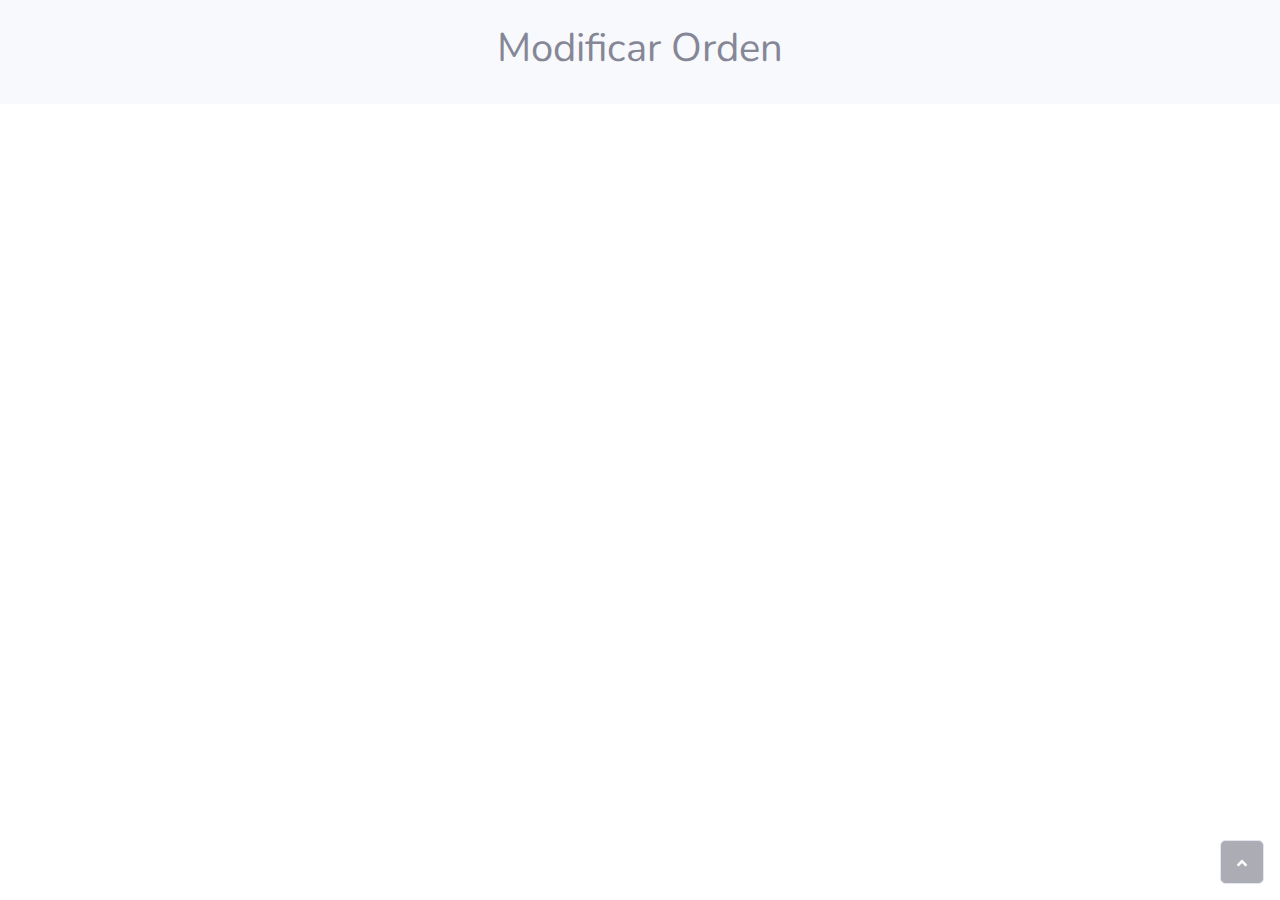
<file: modificarorden.html>
<!DOCTYPE html>
<html xmlns:v-on="http://www.w3.org/1999/xhtml">

<head>
    <meta charset="utf-8">
    <meta name="viewport" content="width=device-width, initial-scale=1.0, shrink-to-fit=no">
    <title>RESBAR</title>
    <link rel="stylesheet" href="assets/bootstrap/css/bootstrap.min.css">
    <link rel="stylesheet" href="assets/css/googlefonts.css">
    <link rel="stylesheet" href="assets/fonts/fontawesome-all.min.css">
    <link rel="stylesheet" href="assets/css/style.css">
</head>

<body id="page-top">
    <div id="wrapper">

        <div class="d-flex flex-column" id="content-wrapper">
            <div id="content">

                <!-- Inicia el contenedor de la pagina (Codigo nuevo aquí)-->
                <div class="container-fluid" id="appRESBAR">

                    <!-- TITULO -->
                    <div class="row my-4">
                        <h1 class="text-center col-12">Modificar Orden</h1>
                    </div>


                    <!-- Inicia seccion de alertas -->
                    <div class="alert alert-success collapse" role="alert" id="buttonAlert">
                        <strong>Success!</strong> Registro eliminado correctamente.
                        <button type="button" class="close" data-dismiss="alert" aria-label="Close">
                            <span aria-hidden="true">&times;</span>
                        </button>
                    </div>
                    <!-- Termina seccion de alertas -->


                    <!--Solo para depuracion y desarrollo mostramos el vue.Data-->
                    <!--Despues borramos esto-
                    <br>
                    <h5>Solo para mostrar vue.Data mientras se desarrolla</h5>
                    -->
                </div>
                <!-- Termina el contenedor de la pagina y el dominio de VUE-->

            </div>



        </div><a class="border rounded d-inline scroll-to-top" href="#page-top"><i class="fas fa-angle-up"></i></a>
    </div>
    <script src="assets/js/jquery.min.js"></script>
    <script src="assets/bootstrap/js/bootstrap.min.js"></script>
    <script src="assets/js/jquery.easing.js"></script>
    <script src="assets/js/vue.js "></script>
    <script src="assets/js/axios.min.js "></script>
    <!--se ha cargado vue-router para la lectura del parametro, si usas javascript puro en su lugar, quita esta libreria-->
    <script src="assets/js/vue-router.js"></script>
    <script src="assets/js/theme.js"></script>
    <script src="assets/js/Script.js"></script>
    <!--Aqui va tu codigo de vue js-->
    <script src="./modificarorden.js"></script>


</body>

</html>
</file>
<file: assets/css/googlefonts.css>
/* cyrillic-ext */
@font-face {
  font-family: 'Nunito';
  font-style: italic;
  font-weight: 200;
  src: local('Nunito ExtraLight Italic'), local('Nunito-ExtraLightItalic'), url(https://fonts.gstatic.com/s/nunito/v12/XRXQ3I6Li01BKofIMN5MZ9vHUT8_DQ.woff2) format('woff2');
  unicode-range: U+0460-052F, U+1C80-1C88, U+20B4, U+2DE0-2DFF, U+A640-A69F, U+FE2E-FE2F;
}
/* cyrillic */
@font-face {
  font-family: 'Nunito';
  font-style: italic;
  font-weight: 200;
  src: local('Nunito ExtraLight Italic'), local('Nunito-ExtraLightItalic'), url(https://fonts.gstatic.com/s/nunito/v12/XRXQ3I6Li01BKofIMN5MZ9vOUT8_DQ.woff2) format('woff2');
  unicode-range: U+0400-045F, U+0490-0491, U+04B0-04B1, U+2116;
}
/* vietnamese */
@font-face {
  font-family: 'Nunito';
  font-style: italic;
  font-weight: 200;
  src: local('Nunito ExtraLight Italic'), local('Nunito-ExtraLightItalic'), url(https://fonts.gstatic.com/s/nunito/v12/XRXQ3I6Li01BKofIMN5MZ9vFUT8_DQ.woff2) format('woff2');
  unicode-range: U+0102-0103, U+0110-0111, U+0128-0129, U+0168-0169, U+01A0-01A1, U+01AF-01B0, U+1EA0-1EF9, U+20AB;
}
/* latin-ext */
@font-face {
  font-family: 'Nunito';
  font-style: italic;
  font-weight: 200;
  src: local('Nunito ExtraLight Italic'), local('Nunito-ExtraLightItalic'), url(https://fonts.gstatic.com/s/nunito/v12/XRXQ3I6Li01BKofIMN5MZ9vEUT8_DQ.woff2) format('woff2');
  unicode-range: U+0100-024F, U+0259, U+1E00-1EFF, U+2020, U+20A0-20AB, U+20AD-20CF, U+2113, U+2C60-2C7F, U+A720-A7FF;
}
/* latin */
@font-face {
  font-family: 'Nunito';
  font-style: italic;
  font-weight: 200;
  src: local('Nunito ExtraLight Italic'), local('Nunito-ExtraLightItalic'), url(https://fonts.gstatic.com/s/nunito/v12/XRXQ3I6Li01BKofIMN5MZ9vKUT8.woff2) format('woff2');
  unicode-range: U+0000-00FF, U+0131, U+0152-0153, U+02BB-02BC, U+02C6, U+02DA, U+02DC, U+2000-206F, U+2074, U+20AC, U+2122, U+2191, U+2193, U+2212, U+2215, U+FEFF, U+FFFD;
}
/* cyrillic-ext */
@font-face {
  font-family: 'Nunito';
  font-style: italic;
  font-weight: 300;
  src: local('Nunito Light Italic'), local('Nunito-LightItalic'), url(https://fonts.gstatic.com/s/nunito/v12/XRXQ3I6Li01BKofIMN4oZNvHUT8_DQ.woff2) format('woff2');
  unicode-range: U+0460-052F, U+1C80-1C88, U+20B4, U+2DE0-2DFF, U+A640-A69F, U+FE2E-FE2F;
}
/* cyrillic */
@font-face {
  font-family: 'Nunito';
  font-style: italic;
  font-weight: 300;
  src: local('Nunito Light Italic'), local('Nunito-LightItalic'), url(https://fonts.gstatic.com/s/nunito/v12/XRXQ3I6Li01BKofIMN4oZNvOUT8_DQ.woff2) format('woff2');
  unicode-range: U+0400-045F, U+0490-0491, U+04B0-04B1, U+2116;
}
/* vietnamese */
@font-face {
  font-family: 'Nunito';
  font-style: italic;
  font-weight: 300;
  src: local('Nunito Light Italic'), local('Nunito-LightItalic'), url(https://fonts.gstatic.com/s/nunito/v12/XRXQ3I6Li01BKofIMN4oZNvFUT8_DQ.woff2) format('woff2');
  unicode-range: U+0102-0103, U+0110-0111, U+0128-0129, U+0168-0169, U+01A0-01A1, U+01AF-01B0, U+1EA0-1EF9, U+20AB;
}
/* latin-ext */
@font-face {
  font-family: 'Nunito';
  font-style: italic;
  font-weight: 300;
  src: local('Nunito Light Italic'), local('Nunito-LightItalic'), url(https://fonts.gstatic.com/s/nunito/v12/XRXQ3I6Li01BKofIMN4oZNvEUT8_DQ.woff2) format('woff2');
  unicode-range: U+0100-024F, U+0259, U+1E00-1EFF, U+2020, U+20A0-20AB, U+20AD-20CF, U+2113, U+2C60-2C7F, U+A720-A7FF;
}
/* latin */
@font-face {
  font-family: 'Nunito';
  font-style: italic;
  font-weight: 300;
  src: local('Nunito Light Italic'), local('Nunito-LightItalic'), url(https://fonts.gstatic.com/s/nunito/v12/XRXQ3I6Li01BKofIMN4oZNvKUT8.woff2) format('woff2');
  unicode-range: U+0000-00FF, U+0131, U+0152-0153, U+02BB-02BC, U+02C6, U+02DA, U+02DC, U+2000-206F, U+2074, U+20AC, U+2122, U+2191, U+2193, U+2212, U+2215, U+FEFF, U+FFFD;
}
/* cyrillic-ext */
@font-face {
  font-family: 'Nunito';
  font-style: italic;
  font-weight: 400;
  src: local('Nunito Italic'), local('Nunito-Italic'), url(https://fonts.gstatic.com/s/nunito/v12/XRXX3I6Li01BKofIMNaORs71cA.woff2) format('woff2');
  unicode-range: U+0460-052F, U+1C80-1C88, U+20B4, U+2DE0-2DFF, U+A640-A69F, U+FE2E-FE2F;
}
/* cyrillic */
@font-face {
  font-family: 'Nunito';
  font-style: italic;
  font-weight: 400;
  src: local('Nunito Italic'), local('Nunito-Italic'), url(https://fonts.gstatic.com/s/nunito/v12/XRXX3I6Li01BKofIMNaHRs71cA.woff2) format('woff2');
  unicode-range: U+0400-045F, U+0490-0491, U+04B0-04B1, U+2116;
}
/* vietnamese */
@font-face {
  font-family: 'Nunito';
  font-style: italic;
  font-weight: 400;
  src: local('Nunito Italic'), local('Nunito-Italic'), url(https://fonts.gstatic.com/s/nunito/v12/XRXX3I6Li01BKofIMNaMRs71cA.woff2) format('woff2');
  unicode-range: U+0102-0103, U+0110-0111, U+0128-0129, U+0168-0169, U+01A0-01A1, U+01AF-01B0, U+1EA0-1EF9, U+20AB;
}
/* latin-ext */
@font-face {
  font-family: 'Nunito';
  font-style: italic;
  font-weight: 400;
  src: local('Nunito Italic'), local('Nunito-Italic'), url(https://fonts.gstatic.com/s/nunito/v12/XRXX3I6Li01BKofIMNaNRs71cA.woff2) format('woff2');
  unicode-range: U+0100-024F, U+0259, U+1E00-1EFF, U+2020, U+20A0-20AB, U+20AD-20CF, U+2113, U+2C60-2C7F, U+A720-A7FF;
}
/* latin */
@font-face {
  font-family: 'Nunito';
  font-style: italic;
  font-weight: 400;
  src: local('Nunito Italic'), local('Nunito-Italic'), url(https://fonts.gstatic.com/s/nunito/v12/XRXX3I6Li01BKofIMNaDRs4.woff2) format('woff2');
  unicode-range: U+0000-00FF, U+0131, U+0152-0153, U+02BB-02BC, U+02C6, U+02DA, U+02DC, U+2000-206F, U+2074, U+20AC, U+2122, U+2191, U+2193, U+2212, U+2215, U+FEFF, U+FFFD;
}
/* cyrillic-ext */
@font-face {
  font-family: 'Nunito';
  font-style: italic;
  font-weight: 600;
  src: local('Nunito SemiBold Italic'), local('Nunito-SemiBoldItalic'), url(https://fonts.gstatic.com/s/nunito/v12/XRXQ3I6Li01BKofIMN5cYtvHUT8_DQ.woff2) format('woff2');
  unicode-range: U+0460-052F, U+1C80-1C88, U+20B4, U+2DE0-2DFF, U+A640-A69F, U+FE2E-FE2F;
}
/* cyrillic */
@font-face {
  font-family: 'Nunito';
  font-style: italic;
  font-weight: 600;
  src: local('Nunito SemiBold Italic'), local('Nunito-SemiBoldItalic'), url(https://fonts.gstatic.com/s/nunito/v12/XRXQ3I6Li01BKofIMN5cYtvOUT8_DQ.woff2) format('woff2');
  unicode-range: U+0400-045F, U+0490-0491, U+04B0-04B1, U+2116;
}
/* vietnamese */
@font-face {
  font-family: 'Nunito';
  font-style: italic;
  font-weight: 600;
  src: local('Nunito SemiBold Italic'), local('Nunito-SemiBoldItalic'), url(https://fonts.gstatic.com/s/nunito/v12/XRXQ3I6Li01BKofIMN5cYtvFUT8_DQ.woff2) format('woff2');
  unicode-range: U+0102-0103, U+0110-0111, U+0128-0129, U+0168-0169, U+01A0-01A1, U+01AF-01B0, U+1EA0-1EF9, U+20AB;
}
/* latin-ext */
@font-face {
  font-family: 'Nunito';
  font-style: italic;
  font-weight: 600;
  src: local('Nunito SemiBold Italic'), local('Nunito-SemiBoldItalic'), url(https://fonts.gstatic.com/s/nunito/v12/XRXQ3I6Li01BKofIMN5cYtvEUT8_DQ.woff2) format('woff2');
  unicode-range: U+0100-024F, U+0259, U+1E00-1EFF, U+2020, U+20A0-20AB, U+20AD-20CF, U+2113, U+2C60-2C7F, U+A720-A7FF;
}
/* latin */
@font-face {
  font-family: 'Nunito';
  font-style: italic;
  font-weight: 600;
  src: local('Nunito SemiBold Italic'), local('Nunito-SemiBoldItalic'), url(https://fonts.gstatic.com/s/nunito/v12/XRXQ3I6Li01BKofIMN5cYtvKUT8.woff2) format('woff2');
  unicode-range: U+0000-00FF, U+0131, U+0152-0153, U+02BB-02BC, U+02C6, U+02DA, U+02DC, U+2000-206F, U+2074, U+20AC, U+2122, U+2191, U+2193, U+2212, U+2215, U+FEFF, U+FFFD;
}
/* cyrillic-ext */
@font-face {
  font-family: 'Nunito';
  font-style: italic;
  font-weight: 700;
  src: local('Nunito Bold Italic'), local('Nunito-BoldItalic'), url(https://fonts.gstatic.com/s/nunito/v12/XRXQ3I6Li01BKofIMN44Y9vHUT8_DQ.woff2) format('woff2');
  unicode-range: U+0460-052F, U+1C80-1C88, U+20B4, U+2DE0-2DFF, U+A640-A69F, U+FE2E-FE2F;
}
/* cyrillic */
@font-face {
  font-family: 'Nunito';
  font-style: italic;
  font-weight: 700;
  src: local('Nunito Bold Italic'), local('Nunito-BoldItalic'), url(https://fonts.gstatic.com/s/nunito/v12/XRXQ3I6Li01BKofIMN44Y9vOUT8_DQ.woff2) format('woff2');
  unicode-range: U+0400-045F, U+0490-0491, U+04B0-04B1, U+2116;
}
/* vietnamese */
@font-face {
  font-family: 'Nunito';
  font-style: italic;
  font-weight: 700;
  src: local('Nunito Bold Italic'), local('Nunito-BoldItalic'), url(https://fonts.gstatic.com/s/nunito/v12/XRXQ3I6Li01BKofIMN44Y9vFUT8_DQ.woff2) format('woff2');
  unicode-range: U+0102-0103, U+0110-0111, U+0128-0129, U+0168-0169, U+01A0-01A1, U+01AF-01B0, U+1EA0-1EF9, U+20AB;
}
/* latin-ext */
@font-face {
  font-family: 'Nunito';
  font-style: italic;
  font-weight: 700;
  src: local('Nunito Bold Italic'), local('Nunito-BoldItalic'), url(https://fonts.gstatic.com/s/nunito/v12/XRXQ3I6Li01BKofIMN44Y9vEUT8_DQ.woff2) format('woff2');
  unicode-range: U+0100-024F, U+0259, U+1E00-1EFF, U+2020, U+20A0-20AB, U+20AD-20CF, U+2113, U+2C60-2C7F, U+A720-A7FF;
}
/* latin */
@font-face {
  font-family: 'Nunito';
  font-style: italic;
  font-weight: 700;
  src: local('Nunito Bold Italic'), local('Nunito-BoldItalic'), url(https://fonts.gstatic.com/s/nunito/v12/XRXQ3I6Li01BKofIMN44Y9vKUT8.woff2) format('woff2');
  unicode-range: U+0000-00FF, U+0131, U+0152-0153, U+02BB-02BC, U+02C6, U+02DA, U+02DC, U+2000-206F, U+2074, U+20AC, U+2122, U+2191, U+2193, U+2212, U+2215, U+FEFF, U+FFFD;
}
/* cyrillic-ext */
@font-face {
  font-family: 'Nunito';
  font-style: italic;
  font-weight: 800;
  src: local('Nunito ExtraBold Italic'), local('Nunito-ExtraBoldItalic'), url(https://fonts.gstatic.com/s/nunito/v12/XRXQ3I6Li01BKofIMN4kYNvHUT8_DQ.woff2) format('woff2');
  unicode-range: U+0460-052F, U+1C80-1C88, U+20B4, U+2DE0-2DFF, U+A640-A69F, U+FE2E-FE2F;
}
/* cyrillic */
@font-face {
  font-family: 'Nunito';
  font-style: italic;
  font-weight: 800;
  src: local('Nunito ExtraBold Italic'), local('Nunito-ExtraBoldItalic'), url(https://fonts.gstatic.com/s/nunito/v12/XRXQ3I6Li01BKofIMN4kYNvOUT8_DQ.woff2) format('woff2');
  unicode-range: U+0400-045F, U+0490-0491, U+04B0-04B1, U+2116;
}
/* vietnamese */
@font-face {
  font-family: 'Nunito';
  font-style: italic;
  font-weight: 800;
  src: local('Nunito ExtraBold Italic'), local('Nunito-ExtraBoldItalic'), url(https://fonts.gstatic.com/s/nunito/v12/XRXQ3I6Li01BKofIMN4kYNvFUT8_DQ.woff2) format('woff2');
  unicode-range: U+0102-0103, U+0110-0111, U+0128-0129, U+0168-0169, U+01A0-01A1, U+01AF-01B0, U+1EA0-1EF9, U+20AB;
}
/* latin-ext */
@font-face {
  font-family: 'Nunito';
  font-style: italic;
  font-weight: 800;
  src: local('Nunito ExtraBold Italic'), local('Nunito-ExtraBoldItalic'), url(https://fonts.gstatic.com/s/nunito/v12/XRXQ3I6Li01BKofIMN4kYNvEUT8_DQ.woff2) format('woff2');
  unicode-range: U+0100-024F, U+0259, U+1E00-1EFF, U+2020, U+20A0-20AB, U+20AD-20CF, U+2113, U+2C60-2C7F, U+A720-A7FF;
}
/* latin */
@font-face {
  font-family: 'Nunito';
  font-style: italic;
  font-weight: 800;
  src: local('Nunito ExtraBold Italic'), local('Nunito-ExtraBoldItalic'), url(https://fonts.gstatic.com/s/nunito/v12/XRXQ3I6Li01BKofIMN4kYNvKUT8.woff2) format('woff2');
  unicode-range: U+0000-00FF, U+0131, U+0152-0153, U+02BB-02BC, U+02C6, U+02DA, U+02DC, U+2000-206F, U+2074, U+20AC, U+2122, U+2191, U+2193, U+2212, U+2215, U+FEFF, U+FFFD;
}
/* cyrillic-ext */
@font-face {
  font-family: 'Nunito';
  font-style: italic;
  font-weight: 900;
  src: local('Nunito Black Italic'), local('Nunito-BlackItalic'), url(https://fonts.gstatic.com/s/nunito/v12/XRXQ3I6Li01BKofIMN4AYdvHUT8_DQ.woff2) format('woff2');
  unicode-range: U+0460-052F, U+1C80-1C88, U+20B4, U+2DE0-2DFF, U+A640-A69F, U+FE2E-FE2F;
}
/* cyrillic */
@font-face {
  font-family: 'Nunito';
  font-style: italic;
  font-weight: 900;
  src: local('Nunito Black Italic'), local('Nunito-BlackItalic'), url(https://fonts.gstatic.com/s/nunito/v12/XRXQ3I6Li01BKofIMN4AYdvOUT8_DQ.woff2) format('woff2');
  unicode-range: U+0400-045F, U+0490-0491, U+04B0-04B1, U+2116;
}
/* vietnamese */
@font-face {
  font-family: 'Nunito';
  font-style: italic;
  font-weight: 900;
  src: local('Nunito Black Italic'), local('Nunito-BlackItalic'), url(https://fonts.gstatic.com/s/nunito/v12/XRXQ3I6Li01BKofIMN4AYdvFUT8_DQ.woff2) format('woff2');
  unicode-range: U+0102-0103, U+0110-0111, U+0128-0129, U+0168-0169, U+01A0-01A1, U+01AF-01B0, U+1EA0-1EF9, U+20AB;
}
/* latin-ext */
@font-face {
  font-family: 'Nunito';
  font-style: italic;
  font-weight: 900;
  src: local('Nunito Black Italic'), local('Nunito-BlackItalic'), url(https://fonts.gstatic.com/s/nunito/v12/XRXQ3I6Li01BKofIMN4AYdvEUT8_DQ.woff2) format('woff2');
  unicode-range: U+0100-024F, U+0259, U+1E00-1EFF, U+2020, U+20A0-20AB, U+20AD-20CF, U+2113, U+2C60-2C7F, U+A720-A7FF;
}
/* latin */
@font-face {
  font-family: 'Nunito';
  font-style: italic;
  font-weight: 900;
  src: local('Nunito Black Italic'), local('Nunito-BlackItalic'), url(https://fonts.gstatic.com/s/nunito/v12/XRXQ3I6Li01BKofIMN4AYdvKUT8.woff2) format('woff2');
  unicode-range: U+0000-00FF, U+0131, U+0152-0153, U+02BB-02BC, U+02C6, U+02DA, U+02DC, U+2000-206F, U+2074, U+20AC, U+2122, U+2191, U+2193, U+2212, U+2215, U+FEFF, U+FFFD;
}
/* cyrillic-ext */
@font-face {
  font-family: 'Nunito';
  font-style: normal;
  font-weight: 200;
  src: local('Nunito ExtraLight'), local('Nunito-ExtraLight'), url(https://fonts.gstatic.com/s/nunito/v12/XRXW3I6Li01BKofA-seUbOvISTs.woff2) format('woff2');
  unicode-range: U+0460-052F, U+1C80-1C88, U+20B4, U+2DE0-2DFF, U+A640-A69F, U+FE2E-FE2F;
}
/* cyrillic */
@font-face {
  font-family: 'Nunito';
  font-style: normal;
  font-weight: 200;
  src: local('Nunito ExtraLight'), local('Nunito-ExtraLight'), url(https://fonts.gstatic.com/s/nunito/v12/XRXW3I6Li01BKofA-seUZevISTs.woff2) format('woff2');
  unicode-range: U+0400-045F, U+0490-0491, U+04B0-04B1, U+2116;
}
/* vietnamese */
@font-face {
  font-family: 'Nunito';
  font-style: normal;
  font-weight: 200;
  src: local('Nunito ExtraLight'), local('Nunito-ExtraLight'), url(https://fonts.gstatic.com/s/nunito/v12/XRXW3I6Li01BKofA-seUbuvISTs.woff2) format('woff2');
  unicode-range: U+0102-0103, U+0110-0111, U+0128-0129, U+0168-0169, U+01A0-01A1, U+01AF-01B0, U+1EA0-1EF9, U+20AB;
}
/* latin-ext */
@font-face {
  font-family: 'Nunito';
  font-style: normal;
  font-weight: 200;
  src: local('Nunito ExtraLight'), local('Nunito-ExtraLight'), url(https://fonts.gstatic.com/s/nunito/v12/XRXW3I6Li01BKofA-seUb-vISTs.woff2) format('woff2');
  unicode-range: U+0100-024F, U+0259, U+1E00-1EFF, U+2020, U+20A0-20AB, U+20AD-20CF, U+2113, U+2C60-2C7F, U+A720-A7FF;
}
/* latin */
@font-face {
  font-family: 'Nunito';
  font-style: normal;
  font-weight: 200;
  src: local('Nunito ExtraLight'), local('Nunito-ExtraLight'), url(https://fonts.gstatic.com/s/nunito/v12/XRXW3I6Li01BKofA-seUYevI.woff2) format('woff2');
  unicode-range: U+0000-00FF, U+0131, U+0152-0153, U+02BB-02BC, U+02C6, U+02DA, U+02DC, U+2000-206F, U+2074, U+20AC, U+2122, U+2191, U+2193, U+2212, U+2215, U+FEFF, U+FFFD;
}
/* cyrillic-ext */
@font-face {
  font-family: 'Nunito';
  font-style: normal;
  font-weight: 300;
  src: local('Nunito Light'), local('Nunito-Light'), url(https://fonts.gstatic.com/s/nunito/v12/XRXW3I6Li01BKofAnsSUbOvISTs.woff2) format('woff2');
  unicode-range: U+0460-052F, U+1C80-1C88, U+20B4, U+2DE0-2DFF, U+A640-A69F, U+FE2E-FE2F;
}
/* cyrillic */
@font-face {
  font-family: 'Nunito';
  font-style: normal;
  font-weight: 300;
  src: local('Nunito Light'), local('Nunito-Light'), url(https://fonts.gstatic.com/s/nunito/v12/XRXW3I6Li01BKofAnsSUZevISTs.woff2) format('woff2');
  unicode-range: U+0400-045F, U+0490-0491, U+04B0-04B1, U+2116;
}
/* vietnamese */
@font-face {
  font-family: 'Nunito';
  font-style: normal;
  font-weight: 300;
  src: local('Nunito Light'), local('Nunito-Light'), url(https://fonts.gstatic.com/s/nunito/v12/XRXW3I6Li01BKofAnsSUbuvISTs.woff2) format('woff2');
  unicode-range: U+0102-0103, U+0110-0111, U+0128-0129, U+0168-0169, U+01A0-01A1, U+01AF-01B0, U+1EA0-1EF9, U+20AB;
}
/* latin-ext */
@font-face {
  font-family: 'Nunito';
  font-style: normal;
  font-weight: 300;
  src: local('Nunito Light'), local('Nunito-Light'), url(https://fonts.gstatic.com/s/nunito/v12/XRXW3I6Li01BKofAnsSUb-vISTs.woff2) format('woff2');
  unicode-range: U+0100-024F, U+0259, U+1E00-1EFF, U+2020, U+20A0-20AB, U+20AD-20CF, U+2113, U+2C60-2C7F, U+A720-A7FF;
}
/* latin */
@font-face {
  font-family: 'Nunito';
  font-style: normal;
  font-weight: 300;
  src: local('Nunito Light'), local('Nunito-Light'), url(https://fonts.gstatic.com/s/nunito/v12/XRXW3I6Li01BKofAnsSUYevI.woff2) format('woff2');
  unicode-range: U+0000-00FF, U+0131, U+0152-0153, U+02BB-02BC, U+02C6, U+02DA, U+02DC, U+2000-206F, U+2074, U+20AC, U+2122, U+2191, U+2193, U+2212, U+2215, U+FEFF, U+FFFD;
}
/* cyrillic-ext */
@font-face {
  font-family: 'Nunito';
  font-style: normal;
  font-weight: 400;
  src: local('Nunito Regular'), local('Nunito-Regular'), url(https://fonts.gstatic.com/s/nunito/v12/XRXV3I6Li01BKofIOOaBXso.woff2) format('woff2');
  unicode-range: U+0460-052F, U+1C80-1C88, U+20B4, U+2DE0-2DFF, U+A640-A69F, U+FE2E-FE2F;
}
/* cyrillic */
@font-face {
  font-family: 'Nunito';
  font-style: normal;
  font-weight: 400;
  src: local('Nunito Regular'), local('Nunito-Regular'), url(https://fonts.gstatic.com/s/nunito/v12/XRXV3I6Li01BKofIMeaBXso.woff2) format('woff2');
  unicode-range: U+0400-045F, U+0490-0491, U+04B0-04B1, U+2116;
}
/* vietnamese */
@font-face {
  font-family: 'Nunito';
  font-style: normal;
  font-weight: 400;
  src: local('Nunito Regular'), local('Nunito-Regular'), url(https://fonts.gstatic.com/s/nunito/v12/XRXV3I6Li01BKofIOuaBXso.woff2) format('woff2');
  unicode-range: U+0102-0103, U+0110-0111, U+0128-0129, U+0168-0169, U+01A0-01A1, U+01AF-01B0, U+1EA0-1EF9, U+20AB;
}
/* latin-ext */
@font-face {
  font-family: 'Nunito';
  font-style: normal;
  font-weight: 400;
  src: local('Nunito Regular'), local('Nunito-Regular'), url(https://fonts.gstatic.com/s/nunito/v12/XRXV3I6Li01BKofIO-aBXso.woff2) format('woff2');
  unicode-range: U+0100-024F, U+0259, U+1E00-1EFF, U+2020, U+20A0-20AB, U+20AD-20CF, U+2113, U+2C60-2C7F, U+A720-A7FF;
}
/* latin */
@font-face {
  font-family: 'Nunito';
  font-style: normal;
  font-weight: 400;
  src: local('Nunito Regular'), local('Nunito-Regular'), url(https://fonts.gstatic.com/s/nunito/v12/XRXV3I6Li01BKofINeaB.woff2) format('woff2');
  unicode-range: U+0000-00FF, U+0131, U+0152-0153, U+02BB-02BC, U+02C6, U+02DA, U+02DC, U+2000-206F, U+2074, U+20AC, U+2122, U+2191, U+2193, U+2212, U+2215, U+FEFF, U+FFFD;
}
/* cyrillic-ext */
@font-face {
  font-family: 'Nunito';
  font-style: normal;
  font-weight: 600;
  src: local('Nunito SemiBold'), local('Nunito-SemiBold'), url(https://fonts.gstatic.com/s/nunito/v12/XRXW3I6Li01BKofA6sKUbOvISTs.woff2) format('woff2');
  unicode-range: U+0460-052F, U+1C80-1C88, U+20B4, U+2DE0-2DFF, U+A640-A69F, U+FE2E-FE2F;
}
/* cyrillic */
@font-face {
  font-family: 'Nunito';
  font-style: normal;
  font-weight: 600;
  src: local('Nunito SemiBold'), local('Nunito-SemiBold'), url(https://fonts.gstatic.com/s/nunito/v12/XRXW3I6Li01BKofA6sKUZevISTs.woff2) format('woff2');
  unicode-range: U+0400-045F, U+0490-0491, U+04B0-04B1, U+2116;
}
/* vietnamese */
@font-face {
  font-family: 'Nunito';
  font-style: normal;
  font-weight: 600;
  src: local('Nunito SemiBold'), local('Nunito-SemiBold'), url(https://fonts.gstatic.com/s/nunito/v12/XRXW3I6Li01BKofA6sKUbuvISTs.woff2) format('woff2');
  unicode-range: U+0102-0103, U+0110-0111, U+0128-0129, U+0168-0169, U+01A0-01A1, U+01AF-01B0, U+1EA0-1EF9, U+20AB;
}
/* latin-ext */
@font-face {
  font-family: 'Nunito';
  font-style: normal;
  font-weight: 600;
  src: local('Nunito SemiBold'), local('Nunito-SemiBold'), url(https://fonts.gstatic.com/s/nunito/v12/XRXW3I6Li01BKofA6sKUb-vISTs.woff2) format('woff2');
  unicode-range: U+0100-024F, U+0259, U+1E00-1EFF, U+2020, U+20A0-20AB, U+20AD-20CF, U+2113, U+2C60-2C7F, U+A720-A7FF;
}
/* latin */
@font-face {
  font-family: 'Nunito';
  font-style: normal;
  font-weight: 600;
  src: local('Nunito SemiBold'), local('Nunito-SemiBold'), url(https://fonts.gstatic.com/s/nunito/v12/XRXW3I6Li01BKofA6sKUYevI.woff2) format('woff2');
  unicode-range: U+0000-00FF, U+0131, U+0152-0153, U+02BB-02BC, U+02C6, U+02DA, U+02DC, U+2000-206F, U+2074, U+20AC, U+2122, U+2191, U+2193, U+2212, U+2215, U+FEFF, U+FFFD;
}
/* cyrillic-ext */
@font-face {
  font-family: 'Nunito';
  font-style: normal;
  font-weight: 700;
  src: local('Nunito Bold'), local('Nunito-Bold'), url(https://fonts.gstatic.com/s/nunito/v12/XRXW3I6Li01BKofAjsOUbOvISTs.woff2) format('woff2');
  unicode-range: U+0460-052F, U+1C80-1C88, U+20B4, U+2DE0-2DFF, U+A640-A69F, U+FE2E-FE2F;
}
/* cyrillic */
@font-face {
  font-family: 'Nunito';
  font-style: normal;
  font-weight: 700;
  src: local('Nunito Bold'), local('Nunito-Bold'), url(https://fonts.gstatic.com/s/nunito/v12/XRXW3I6Li01BKofAjsOUZevISTs.woff2) format('woff2');
  unicode-range: U+0400-045F, U+0490-0491, U+04B0-04B1, U+2116;
}
/* vietnamese */
@font-face {
  font-family: 'Nunito';
  font-style: normal;
  font-weight: 700;
  src: local('Nunito Bold'), local('Nunito-Bold'), url(https://fonts.gstatic.com/s/nunito/v12/XRXW3I6Li01BKofAjsOUbuvISTs.woff2) format('woff2');
  unicode-range: U+0102-0103, U+0110-0111, U+0128-0129, U+0168-0169, U+01A0-01A1, U+01AF-01B0, U+1EA0-1EF9, U+20AB;
}
/* latin-ext */
@font-face {
  font-family: 'Nunito';
  font-style: normal;
  font-weight: 700;
  src: local('Nunito Bold'), local('Nunito-Bold'), url(https://fonts.gstatic.com/s/nunito/v12/XRXW3I6Li01BKofAjsOUb-vISTs.woff2) format('woff2');
  unicode-range: U+0100-024F, U+0259, U+1E00-1EFF, U+2020, U+20A0-20AB, U+20AD-20CF, U+2113, U+2C60-2C7F, U+A720-A7FF;
}
/* latin */
@font-face {
  font-family: 'Nunito';
  font-style: normal;
  font-weight: 700;
  src: local('Nunito Bold'), local('Nunito-Bold'), url(https://fonts.gstatic.com/s/nunito/v12/XRXW3I6Li01BKofAjsOUYevI.woff2) format('woff2');
  unicode-range: U+0000-00FF, U+0131, U+0152-0153, U+02BB-02BC, U+02C6, U+02DA, U+02DC, U+2000-206F, U+2074, U+20AC, U+2122, U+2191, U+2193, U+2212, U+2215, U+FEFF, U+FFFD;
}
/* cyrillic-ext */
@font-face {
  font-family: 'Nunito';
  font-style: normal;
  font-weight: 800;
  src: local('Nunito ExtraBold'), local('Nunito-ExtraBold'), url(https://fonts.gstatic.com/s/nunito/v12/XRXW3I6Li01BKofAksCUbOvISTs.woff2) format('woff2');
  unicode-range: U+0460-052F, U+1C80-1C88, U+20B4, U+2DE0-2DFF, U+A640-A69F, U+FE2E-FE2F;
}
/* cyrillic */
@font-face {
  font-family: 'Nunito';
  font-style: normal;
  font-weight: 800;
  src: local('Nunito ExtraBold'), local('Nunito-ExtraBold'), url(https://fonts.gstatic.com/s/nunito/v12/XRXW3I6Li01BKofAksCUZevISTs.woff2) format('woff2');
  unicode-range: U+0400-045F, U+0490-0491, U+04B0-04B1, U+2116;
}
/* vietnamese */
@font-face {
  font-family: 'Nunito';
  font-style: normal;
  font-weight: 800;
  src: local('Nunito ExtraBold'), local('Nunito-ExtraBold'), url(https://fonts.gstatic.com/s/nunito/v12/XRXW3I6Li01BKofAksCUbuvISTs.woff2) format('woff2');
  unicode-range: U+0102-0103, U+0110-0111, U+0128-0129, U+0168-0169, U+01A0-01A1, U+01AF-01B0, U+1EA0-1EF9, U+20AB;
}
/* latin-ext */
@font-face {
  font-family: 'Nunito';
  font-style: normal;
  font-weight: 800;
  src: local('Nunito ExtraBold'), local('Nunito-ExtraBold'), url(https://fonts.gstatic.com/s/nunito/v12/XRXW3I6Li01BKofAksCUb-vISTs.woff2) format('woff2');
  unicode-range: U+0100-024F, U+0259, U+1E00-1EFF, U+2020, U+20A0-20AB, U+20AD-20CF, U+2113, U+2C60-2C7F, U+A720-A7FF;
}
/* latin */
@font-face {
  font-family: 'Nunito';
  font-style: normal;
  font-weight: 800;
  src: local('Nunito ExtraBold'), local('Nunito-ExtraBold'), url(https://fonts.gstatic.com/s/nunito/v12/XRXW3I6Li01BKofAksCUYevI.woff2) format('woff2');
  unicode-range: U+0000-00FF, U+0131, U+0152-0153, U+02BB-02BC, U+02C6, U+02DA, U+02DC, U+2000-206F, U+2074, U+20AC, U+2122, U+2191, U+2193, U+2212, U+2215, U+FEFF, U+FFFD;
}
/* cyrillic-ext */
@font-face {
  font-family: 'Nunito';
  font-style: normal;
  font-weight: 900;
  src: local('Nunito Black'), local('Nunito-Black'), url(https://fonts.gstatic.com/s/nunito/v12/XRXW3I6Li01BKofAtsGUbOvISTs.woff2) format('woff2');
  unicode-range: U+0460-052F, U+1C80-1C88, U+20B4, U+2DE0-2DFF, U+A640-A69F, U+FE2E-FE2F;
}
/* cyrillic */
@font-face {
  font-family: 'Nunito';
  font-style: normal;
  font-weight: 900;
  src: local('Nunito Black'), local('Nunito-Black'), url(https://fonts.gstatic.com/s/nunito/v12/XRXW3I6Li01BKofAtsGUZevISTs.woff2) format('woff2');
  unicode-range: U+0400-045F, U+0490-0491, U+04B0-04B1, U+2116;
}
/* vietnamese */
@font-face {
  font-family: 'Nunito';
  font-style: normal;
  font-weight: 900;
  src: local('Nunito Black'), local('Nunito-Black'), url(https://fonts.gstatic.com/s/nunito/v12/XRXW3I6Li01BKofAtsGUbuvISTs.woff2) format('woff2');
  unicode-range: U+0102-0103, U+0110-0111, U+0128-0129, U+0168-0169, U+01A0-01A1, U+01AF-01B0, U+1EA0-1EF9, U+20AB;
}
/* latin-ext */
@font-face {
  font-family: 'Nunito';
  font-style: normal;
  font-weight: 900;
  src: local('Nunito Black'), local('Nunito-Black'), url(https://fonts.gstatic.com/s/nunito/v12/XRXW3I6Li01BKofAtsGUb-vISTs.woff2) format('woff2');
  unicode-range: U+0100-024F, U+0259, U+1E00-1EFF, U+2020, U+20A0-20AB, U+20AD-20CF, U+2113, U+2C60-2C7F, U+A720-A7FF;
}
/* latin */
@font-face {
  font-family: 'Nunito';
  font-style: normal;
  font-weight: 900;
  src: local('Nunito Black'), local('Nunito-Black'), url(https://fonts.gstatic.com/s/nunito/v12/XRXW3I6Li01BKofAtsGUYevI.woff2) format('woff2');
  unicode-range: U+0000-00FF, U+0131, U+0152-0153, U+02BB-02BC, U+02C6, U+02DA, U+02DC, U+2000-206F, U+2074, U+20AC, U+2122, U+2191, U+2193, U+2212, U+2215, U+FEFF, U+FFFD;
}
</file>
<file: assets/css/style.css>
/* Inicia estilo del div contenedor de la tabla */

.my-custom-scrollbar {
    position: relative;
    height: 200px;
    overflow: auto;
}

.table-wrapper-scroll-y {
    display: block;
}


/* Termina estilo del div contenedor de la tabla */


/* Inicia estilo del toggle */

.switch {
    position: relative;
    display: inline-block;
    width: 50px;
    height: 20px;
}

.switch input {
    opacity: 0;
    width: 0;
    height: 0;
}

.slider {
    position: absolute;
    cursor: pointer;
    top: 0;
    left: 0;
    right: 0;
    bottom: 0;
    background-color: #ccc;
    -webkit-transition: .4s;
    transition: .4s;
}

.slider:before {
    position: absolute;
    content: "";
    height: 16px;
    width: 16px;
    left: 1px;
    bottom: 2px;
    background-color: white;
    -webkit-transition: .4s;
    transition: .4s;
}

input:checked+.slider {
    background-color: #2196F3;
}

input:focus+.slider {
    box-shadow: 0 0 1px #2196F3;
}

input:checked+.slider:before {
    -webkit-transform: translateX(32px);
    -ms-transform: translateX(32px);
    transform: translateX(32px);
}

.slider.round {
    border-radius: 34px;
}

.slider.round:before {
    border-radius: 50%;
}


/* Termina estilo del toggle */
</file>
